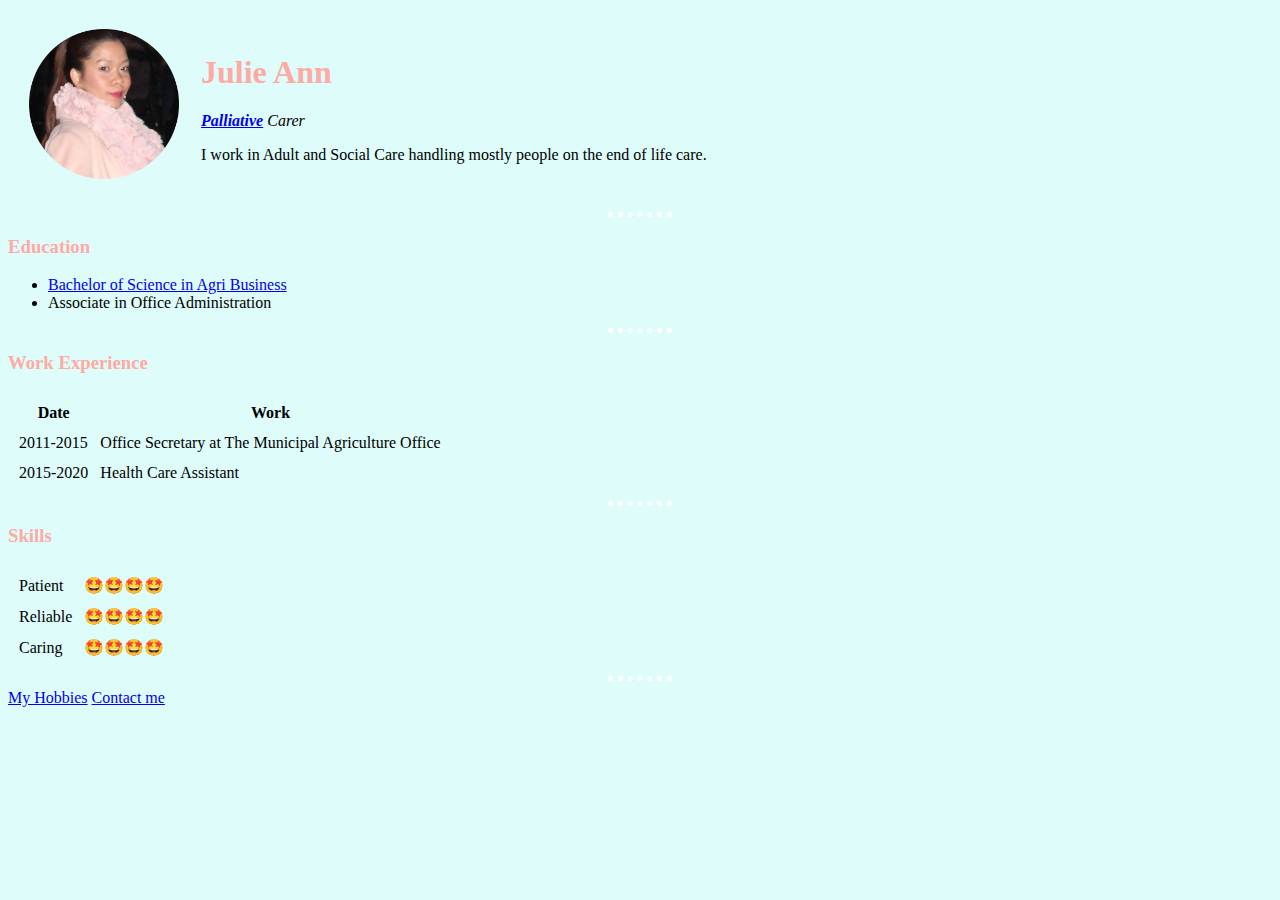
<file: index.html>
<!DOCTYPE html>
<html lang="en" dir="ltr">

<head>
  <meta charset="utf-8">
  <title>Julie' Personal Site</title>
<link rel="stylesheet" href="css/styles.css">
</head>

<body>
  <table cellspacing="20">
    <tr>
      <td><img src="circle-cropped (1).png" alt="Julie's Profile picture"></td>
      <td>
        <h1>Julie Ann</h1>
        <p><em><strong><a href="https://www.mariecurie.org.uk/help/support/diagnosed/recent-diagnosis/palliative-care-end-of-life-care">Palliative</a></strong> Carer</em></p>
        <p>I work in Adult and Social Care handling mostly people on the end of life care.</p>
      </td>
    </tr>
  </table>
  <hr>
  <h3>Education</h3>
  <ul>
    <li><a href="http://bucaf.weebly.com/">Bachelor of Science in Agri Business</a></li>
    <li>Associate in Office Administration</li>
  </ul>
  <hr>
  <h3>Work Experience</h3>
  <table cellspacing= "10">
    <thead>
      <tr>
        <th>Date</th>
        <th>Work</th>
      </tr>
    </thead>
    <tbody>
      <tr>
        <td>2011-2015</td>
        <td>Office Secretary at The Municipal Agriculture Office</td>
      </tr>
      <tr>
        <td>2015-2020</td>
        <td>Health Care Assistant</td>
      </tr>
    </tbody>
  </table>
  <hr>
  <h3>Skills</h3>
  <table cellspacing= "10">
    <tr>
      <td>Patient</td>
      <td>🤩🤩🤩🤩</td>
    <tr>
      <td>Reliable</td>
      <td>🤩🤩🤩🤩</td>
    </tr>
    <tr>
      <td>Caring</td>
      <td>🤩🤩🤩🤩</td>
    </tr>
    </tr>
  </table>
  <hr>
  <a href="Hobbies.html">My Hobbies</a>
  <a href="Contact me.html">Contact me</a>
</body>

</html>
</file>
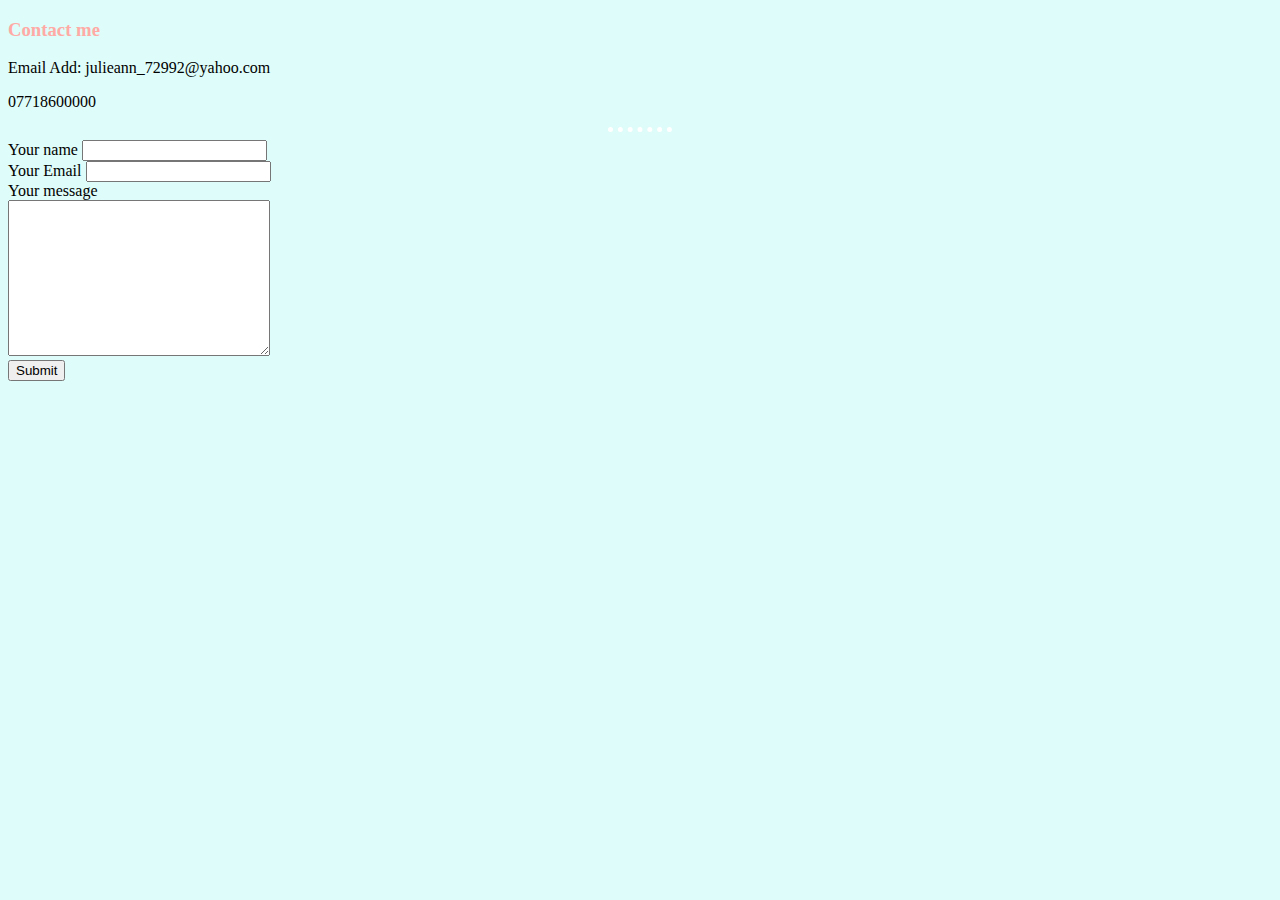
<file: Contact me.html>
<!DOCTYPE html>
<html>

<head>
  <meta charset="utf-8">
  <title>Contact me</title>
  <link rel="stylesheet" href="css/styles.css">
</head>

<body>
  <h3>Contact me</h3>
  <p>Email Add: julieann_72992@yahoo.com</p>
  <p>07718600000</p>
  <hr>
  <form action="mailto:julz.faith.92@gmaol.com" method="post" enctype="text/plain">
    <label>Your name</label>
    <input type="text" name="yourname" value=""><br>
    <label>Your Email</label>
    <input type="email" name="youremail" value=""><br>
    <label>Your message</label><br>
    <textarea name="Your message" rows="10" cols="30"></textarea><br>
    <input type="submit" name="">
  </form>
</body>

</html>
</file>
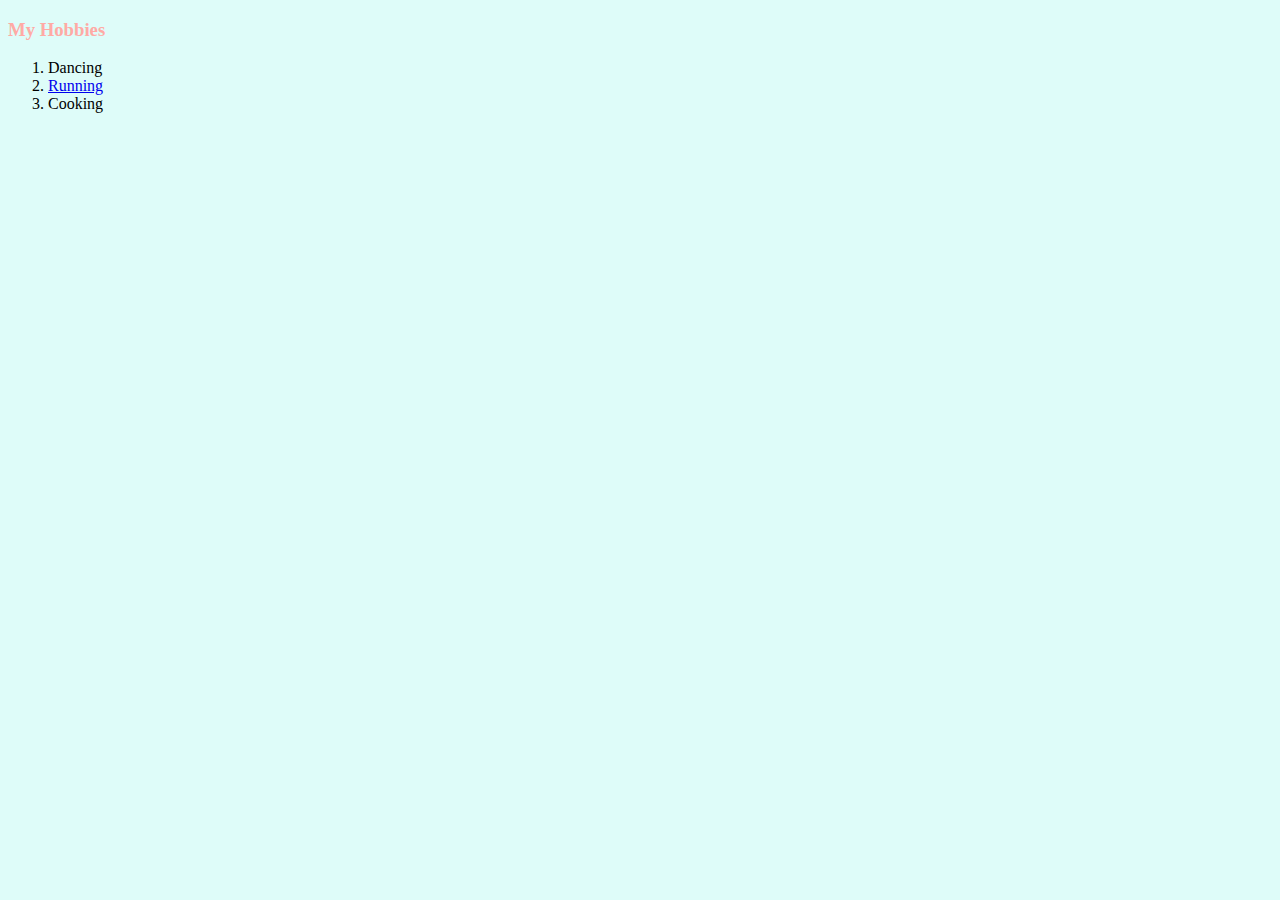
<file: Hobbies.html>
<!DOCTYPE html>
<html>
  <head>
    <meta charset="utf-8">
    <title>My Hobbies</title>
    <link rel="stylesheet" href="css/styles.css">
  </head>
  <body>
    <h3>My Hobbies</h3>
    <ol>
      <li>Dancing</li>
      <li><a href="https://www.facebook.com/photo?fbid=2015930758463145&set=a.120294858026754">Running</a></li>
      <li>Cooking</li>
    </ol>
  </body>
</html>
</file>
<file: css/styles.css>
body {
  background-color: #defcf9;
}
h1{
  color: #ffaaa5;
}
h3{
  color: #ffaaa5;
}
hr{
  border-style: none;
  border-top-style: dotted;
  border-color: white;
  border-width: 5px;
  width: 5%

}
img {
  height: 150px;
}
</file>
